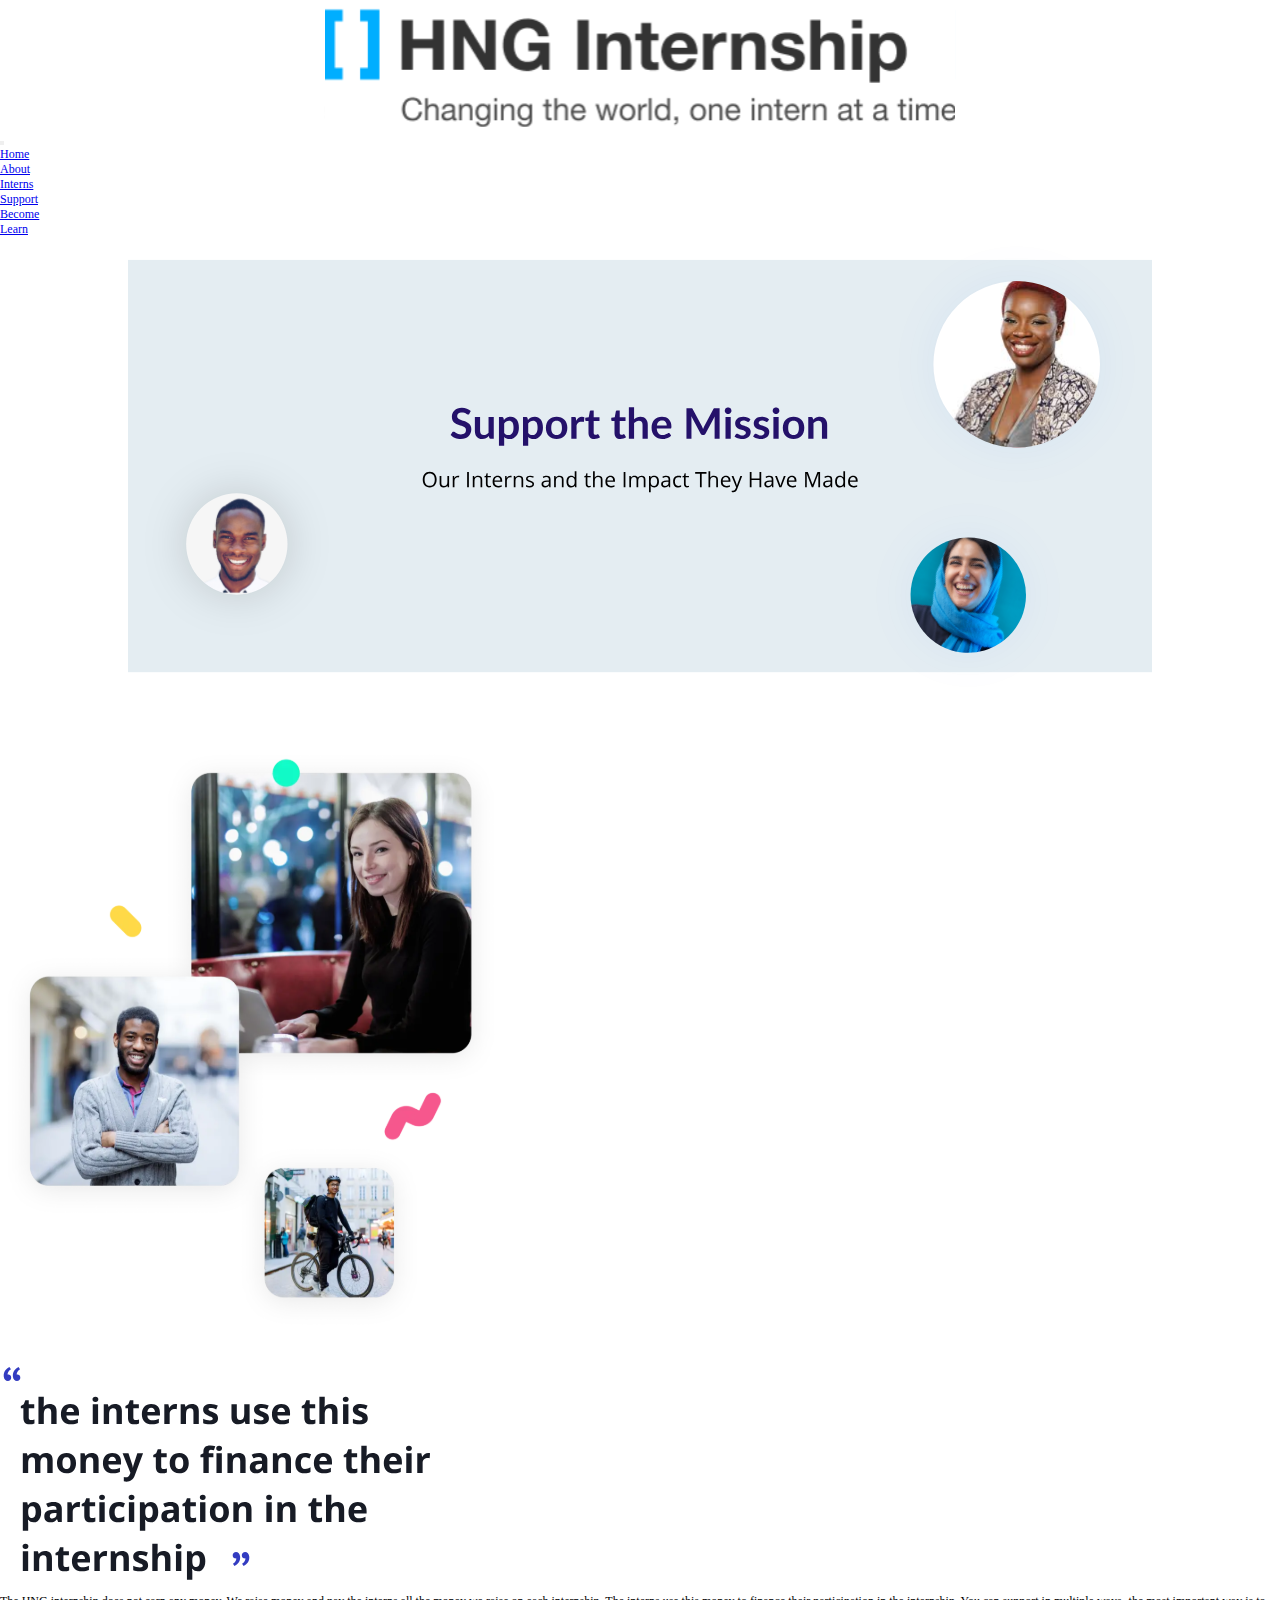
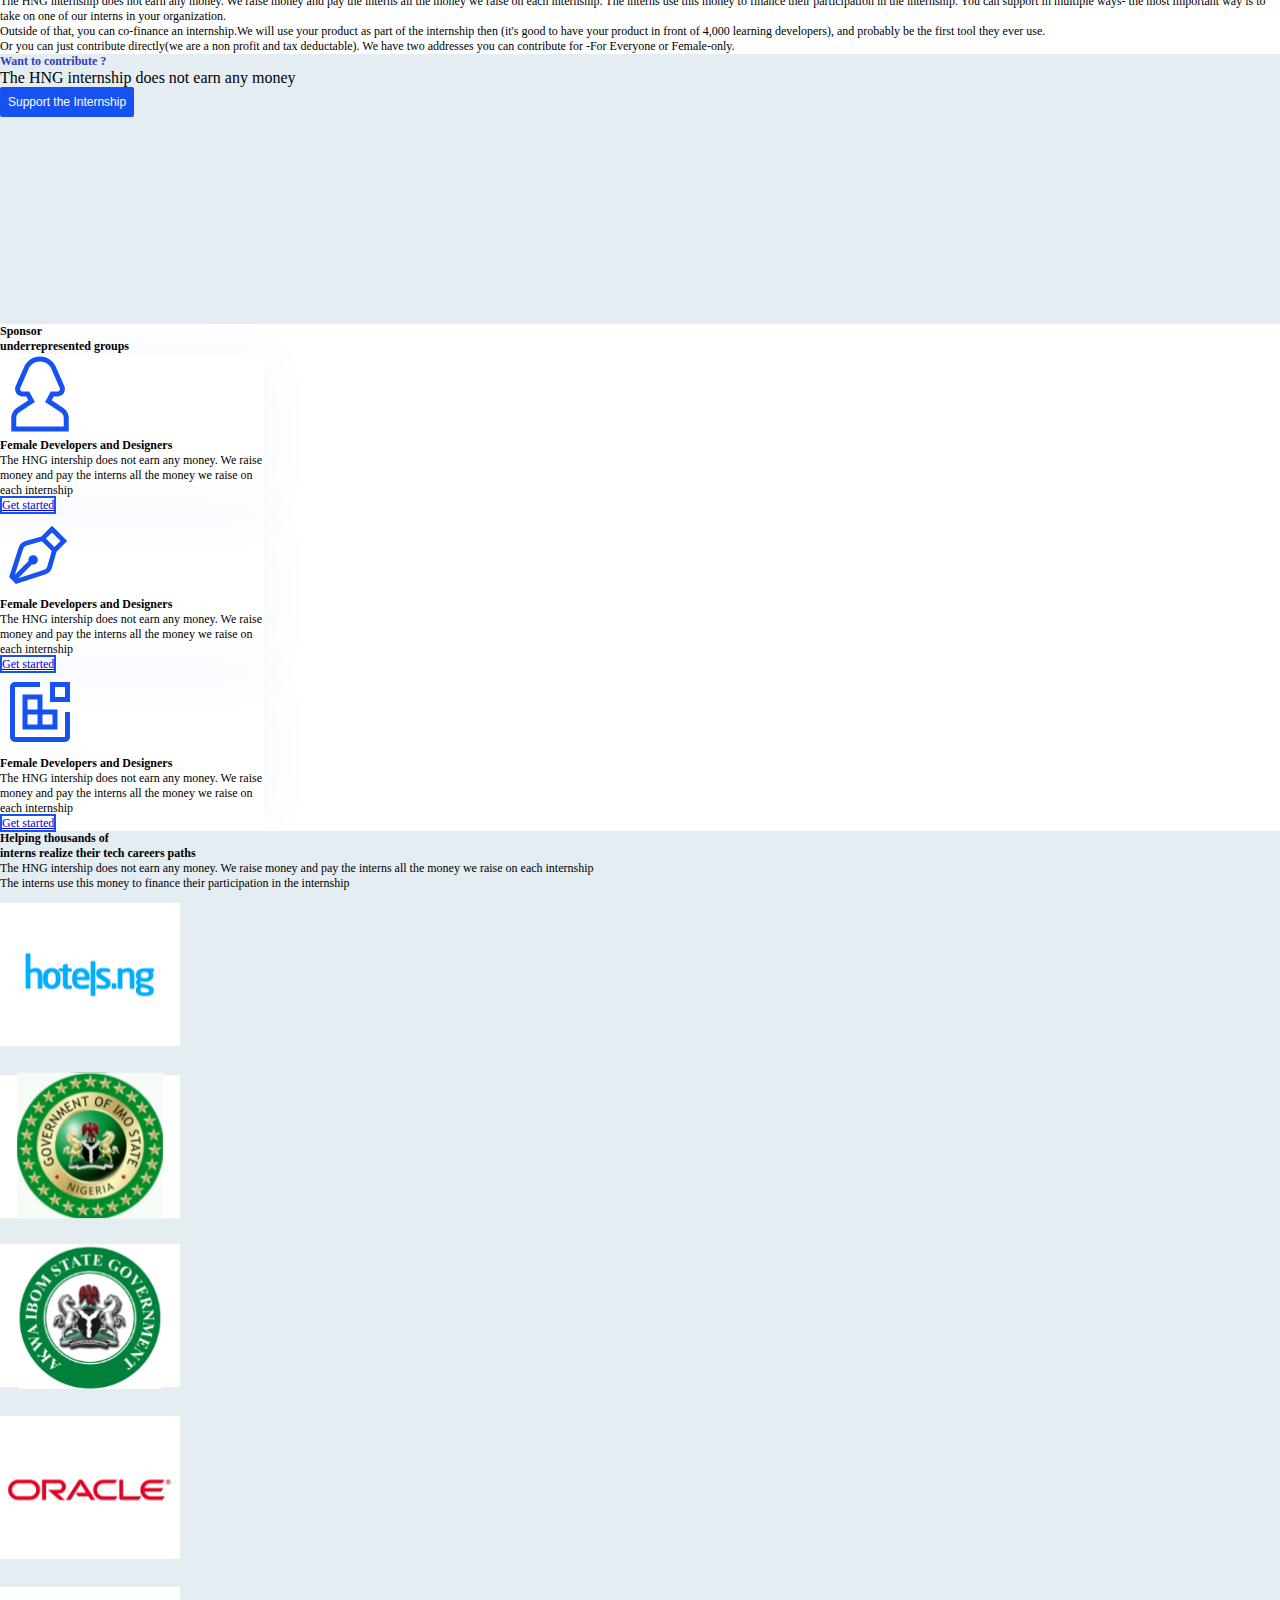
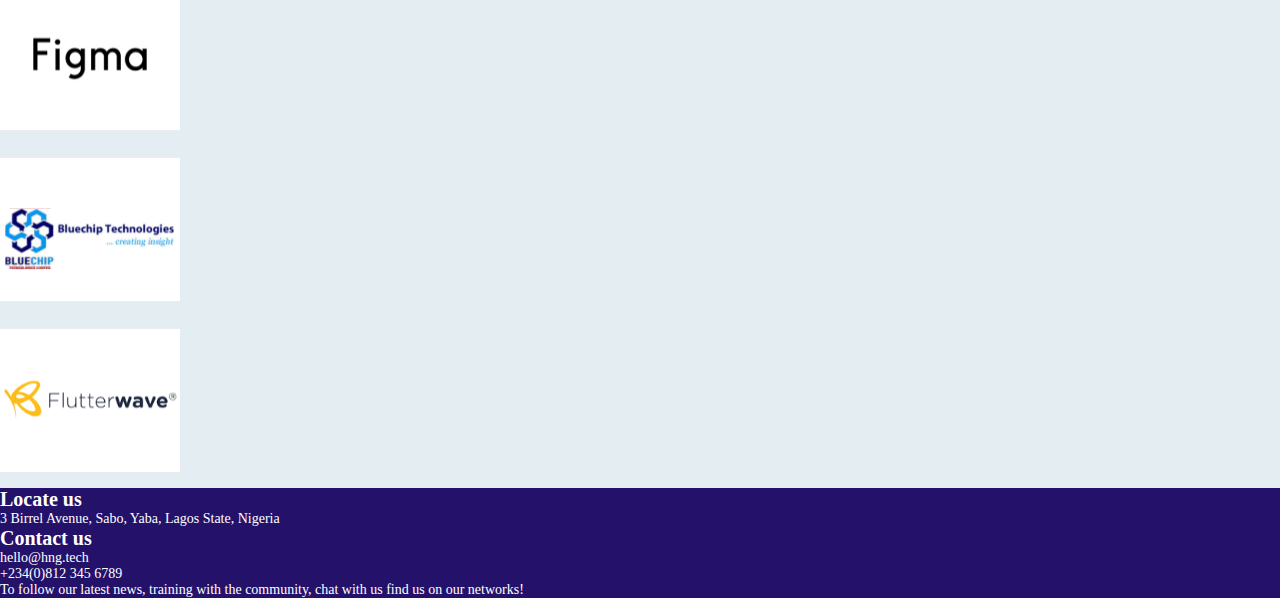
<file: index.html>
<!DOCTYPE html>
<html lang="en">
<head>
    <meta charset="UTF-8">
    <meta name="viewport" content="width=device-width, initial-scale=1.0">
    <title>support</title>
    <link rel="stylesheet" href="https://stackpath.bootstrapcdn.com/bootstrap/4.5.0/css/bootstrap.min.css" integrity="sha384-9aIt2nRpC12Uk9gS9baDl411NQApFmC26EwAOH8WgZl5MYYxFfc+NcPb1dKGj7Sk" crossorigin="anonymous">
    <link rel="stylesheet" href="css/style.css">
    <script>
      $( document ).ready(function() {
  new WOW().init();
});
    </script>
</head>
<body>
<header class="container-fluid">
    <nav class="navbar navbar-expand-lg navbar-light ">
        <a class="navbar-brand pl-4" href="#"><img src="images/logo.svg"></a>
        <button class="navbar-toggler" type="button" data-toggle="collapse" data-target="#navbarNavDropdown" aria-controls="navbarNavDropdown" aria-expanded="false" aria-label="Toggle navigation">
          <span class="navbar-toggler-icon"></span>
        </button>
        <div class="collapse navbar-collapse justify-content-center"   id="navbarNavDropdown">
          <ul class="navbar-nav">
            <li class="nav-item active px-4">
              <a class="nav-link text-dark font-weight-bolder" href="#">Home</a>
            </li>
            <li class="nav-item px-4">
              <a class="nav-link  text-dark font-weight-bolder" href="#">About</a>
            </li>
            <li class="nav-item px-4">
              <a class="nav-link  text-dark font-weight-bolder" href="learn.html">Interns</a>
            </li>
            <li class="nav-item px-4">
                <a class="nav-link  text-dark font-weight-bolder" href="support.html"> Support</a>
            </li>
            <li class="nav-item px-4">
                <a class="nav-link  text-dark font-weight-bolder" href="become-intern.html"> Become</a>
            </li>
            <li class="nav-item pl-4 ">
                <a class="nav-link  text-dark font-weight-bolder" href="https://start.ng/">Learn</a>
            </li>
           
          </ul>
        </div>
      </nav>

      <div class="home ">
        <img src="images/top-image.svg" alt="" class="img-responsive ">
      </div>
</header>
<section class="container wow bounceInDown">
  <div class="row justify-content-center">
    <div class="col-lg-6">
      <img src="images/image 7.svg" alt="" class="img-responsive support-2 animation bounceInDown">
    </div>
    <div class="col-lg-4">
      <img src="images/interns.svg" alt="" class="img-responsive">
      <p class="pl-4 font-weight-bold">The HNG internship does not earn any money. We raise money and pay the interns all the money we raise on each internship. The interns use this money to finance their participation in the internship. You can support in multiple ways- the most important way is to take on one of our interns in your organization.</p>
      <p  class="pl-4 font-weight-bold">
        Outside of that, you can co-finance an internship.We will use your product as part of the internship then (it's good to have your product in front of 4,000 learning developers), and probably be the first tool they ever use.
      </p>
      <p  class="pl-4 font-weight-bold">
        Or you can just contribute directly(we are a non profit and tax deductable). We have two addresses you can contribute for -For Everyone or Female-only.
      </p>
    </div>
  </div>
  
</section>
<section class="containier-fluid contribute text-center wow shake">
  <h1 class="text-purple pt-5">Want to contribute ?</h1>
  <p class="pb-5 earn">The HNG internship does not earn any money</p>
  <button class="btn-color mb-4">Support the Internship</button>
</section>
<section class="container">
  <div class="">
    <h1 class="my-5">Sponsor <br>underrepresented groups</h1>
  </div>
  <div class="row mt-5 d-flex align-items-center justify-content-center">
    
      <div class="col-lg-4 mb-3 ">
        <div class="card" style="width: 22rem;">
          <img src="images/female-icon.svg" class="card-img" alt="...">
          <div class="card-body">
            <h5 class="card-title">Female Developers and Designers</h5>
            <p class="card-text">The HNG intership does not earn any money. We raise money and pay the interns all the money we raise on each internship</p>
            <a href="#" class="btn ">Get started</a>
          </div>
        </div>
      </div>
      <div class="col-lg-4 mb-3 ">
        <div class="card" style="width: 22rem;">
          <img src="images/design-icon.svg" class="card-img" alt="...">
          <div class="card-body">
            <h5 class="card-title">Female Developers and Designers</h5>
            <p class="card-text">The HNG intership does not earn any money. We raise money and pay the interns all the money we raise on each internship</p>
            <a href="#" class="btn ">Get started</a>
          </div>
        </div>
      </div>
      <div class="col-lg-4 mb-3 ">
        <div class="card" style="width: 22rem;">
          <img src="images/software-icon.svg" class="card-img" alt="...">
          <div class="card-body">
            <h5 class="card-title">Female Developers and Designers</h5>
            <p class="card-text">The HNG intership does not earn any money. We raise money and pay the interns all the money we raise on each internship</p>
            <a href="#" class="btn ">Get started</a>
          </div>
        </div>
      </div>
    

  </div>
</section>
<section class="container sponsors my-5  pl-5">
  <h2 class="pt-5">Helping thousands of<br> interns realize their tech careers paths</h2>
  <p>The HNG intership does not earn any money. We raise money and pay the interns all the money we raise on each internship</p>
  <p>The interns use this money to finance their participation in the internship</p>
  <div class="row d-flex align-items-center justify-content-center">
    <div class="col-lg-3" >
      <img src="images/hotelng.svg" alt="">
    </div>
    <div class="col-lg-3">
      <img src="images/imo.svg" alt="">
    </div>
    <div class="col-lg-3">
      <img src="images/aks.svg" alt="">
    </div>
    <div class="col-lg-3">
      <img src="images/oracle.svg" alt="">
    </div>
  </div>
  <div class="row">
    <div class="col-lg-3" >
      
    </div>
    <div class="col-lg-3">
      <img src="images/figma.svg" alt="">
    </div>
    <div class="col-lg-3">
      <img src="images/blue.svg" alt="">
    </div>
    <div class="col-lg-3">
      <img src="images/flutter.svg" alt="">
    </div>
  </div>
</section>
<footer class="container-fluid">
  <div class="row d-flex align-items-center justify-content-center">
    <div class="col-lg-4 ">
      <h6>Locate us</h6>
      <p class="footer-p">3 Birrel Avenue, Sabo, Yaba, Lagos State, Nigeria</p>
    </div>
    <div class="col-lg-4 mt-5">
      <h6>Contact us</h6>
      <p class="footer-p">hello@hng.tech</p>
      <p class="footer-p">+234(0)812 345 6789</p>
    </div>
    <div class="col-lg-4 mt-5">
      <p class="footer-p">To follow our latest news, training with the community, chat with us find us on our networks!</p>
      
    </div>
  </div>
</footer>












<script src="https://code.jquery.com/jquery-3.5.1.slim.min.js" integrity="sha384-DfXdz2htPH0lsSSs5nCTpuj/zy4C+OGpamoFVy38MVBnE+IbbVYUew+OrCXaRkfj" crossorigin="anonymous"></script>
<script src="https://cdn.jsdelivr.net/npm/popper.js@1.16.0/dist/umd/popper.min.js" integrity="sha384-Q6E9RHvbIyZFJoft+2mJbHaEWldlvI9IOYy5n3zV9zzTtmI3UksdQRVvoxMfooAo" crossorigin="anonymous"></script>
<script src="https://stackpath.bootstrapcdn.com/bootstrap/4.5.0/js/bootstrap.min.js" integrity="sha384-OgVRvuATP1z7JjHLkuOU7Xw704+h835Lr+6QL9UvYjZE3Ipu6Tp75j7Bh/kR0JKI" crossorigin="anonymous"></script>
</body>
</html>
</file>
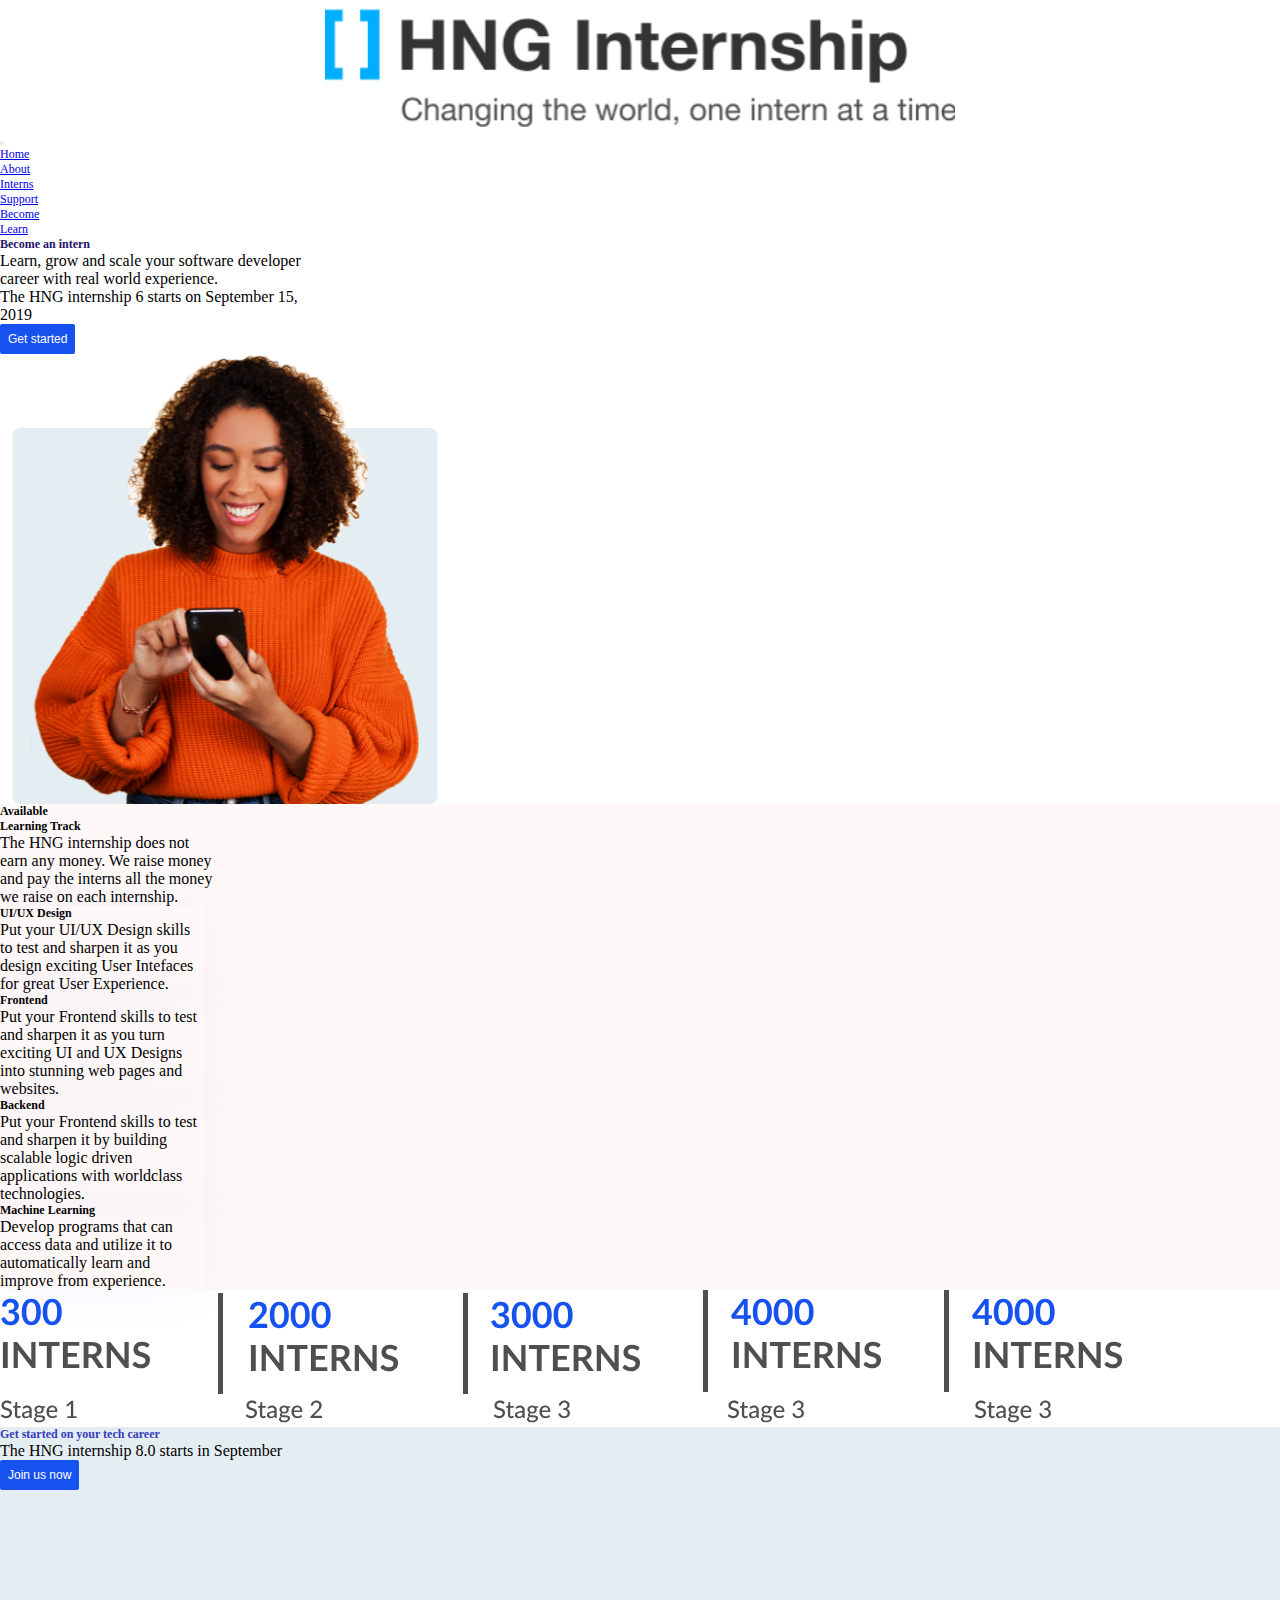
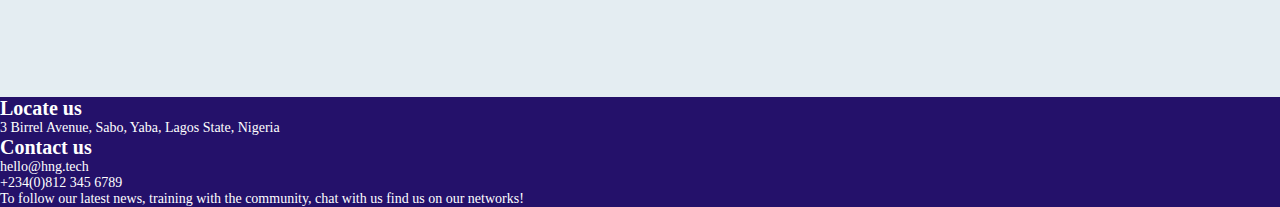
<file: become-intern.html>
<!DOCTYPE html>
<html lang="en">
<head>
    <meta charset="UTF-8">
    <meta name="viewport" content="width=device-width, initial-scale=1.0">
    <title>become intern</title>
    <link rel="stylesheet" href="https://stackpath.bootstrapcdn.com/bootstrap/4.5.0/css/bootstrap.min.css" integrity="sha384-9aIt2nRpC12Uk9gS9baDl411NQApFmC26EwAOH8WgZl5MYYxFfc+NcPb1dKGj7Sk" crossorigin="anonymous">
    <link rel="stylesheet" href="css/style.css">
</head>
<body>
    <header class="container-fluid">
        <nav class="navbar navbar-expand-lg navbar-light ">
            <a class="navbar-brand pl-4 " href="#"><img src="images/logo.svg"></a>
            <button class="navbar-toggler" type="button" data-toggle="collapse" data-target="#navbarNavDropdown" aria-controls="navbarNavDropdown" aria-expanded="false" aria-label="Toggle navigation">
              <span class="navbar-toggler-icon"></span>
            </button>
            <div class="collapse navbar-collapse justify-content-end"   id="navbarNavDropdown">
              <ul class="navbar-nav">
                <li class="nav-item active px-3">
                  <a class="nav-link text-dark font-weight-bolder" href="#">Home</a>
                </li>
                <li class="nav-item px-3 ">
                  <a class="nav-link  text-dark font-weight-bolder" href="#">About</a>
                </li>
                <li class="nav-item px-3">
                  <a class="nav-link  text-dark font-weight-bolder" href="learn.html">Interns </a>
                </li>
                <li class="nav-item px-3">
                    <a class="nav-link  text-dark font-weight-bolder" href="index.html"> Support</a>
                </li>
                <li class="nav-item px-3">
                    <a class="nav-link  text-dark font-weight-bolder" href="become-intern.html"> Become </a>
                </li>
                <li class="nav-item pl-4 pr-5 mr-5">
                    <a class="nav-link  text-dark font-weight-bolder" href="https://start.ng/">Learn</a>
                </li>
               
              </ul>
            </div>
          </nav>
          <div class="row">
            <div class="col-lg-6  mx-auto my-auto head text-center ">
                <h1 class="h1-color">Become an intern</h1>
                <p class="card-p">Learn, grow and scale your software developer<br> career with real world experience.</p>
                <p class="card-p">The HNG internship 6 starts on September 15,<br> 2019</p>
                <button class="btn-color">Get started</button>
            </div>
            <div class="col-lg-6 mt-3">
                <img src="images/intern-head.svg" alt="" class="img-responsive become-1">
            </div>
          </div>
    </header>
    <section class="container tracks mt-5">
        <div class="row">
            <div class="col-lg-5 mx-auto my-auto text-center">
                <h2 class="mt-5">Available<br> Learning Track</h2>
                <p class="card-p ">The HNG internship does not<br> earn any money. We raise money<br> and pay the interns all the money <br>we raise on each internship.</p>
            </div>
            <div class="col-lg-7">
              <div class="d-flex flex-wrap align-items-center justify-content-center">
                <div class="mr-3 mt-5" >
                  <div class="card" style="width: 17rem;">
                    <div class="card-body">
                      <h4 class="card-title mt-5">UI/UX Design</h4>
                      <p class="card-text card-p">Put your UI/UX Design skills to test and sharpen it as you design exciting User Intefaces for great User Experience.</p>
                    </div>
                  </div>
                </div>
                <div class="mr-3 mt-5" >
                  <div class="card" style="width: 17rem;">
                    <div class="card-body">
                      <h4 class="card-title mt-5">Frontend</h4>
                      <p class="card-text card-p">Put your Frontend skills to test and sharpen it as you turn exciting UI and UX Designs into stunning web pages and websites.</p>
                    </div>
                  </div>
                </div>
                <div class="mr-3 mt-5 mb-5" >
                  <div class="card" style="width: 17rem;">
                    <div class="card-body">
                      <h4 class="card-title mt-5">Backend</h4>
                      <p class="card-text card-p">Put your Frontend skills to test and sharpen it by building scalable logic driven applications with worldclass technologies.</p>
                    </div>
                  </div>
                </div>
                <div class=" mt-5 mb-5" >
                  <div class="card" style="width: 17rem;">
                    <div class="card-body">
                      <h4 class="card-title mt-5">Machine Learning</h4>
                      <p class="card-text card-p">Develop programs that can access data and utilize it to automatically learn and improve from experience.</p>
                    </div>
                  </div>
                </div>
              </div>
            </div>

        </div>
    </section>
    <section class="container my-5">
      <img src="images/num-interns.svg" alt="" class="img-responsive">
    </section> 
    <section class="containier-fluid contribute text-center">
      <h1 class="text-purple pt-3">Get started on your tech career</h1>
      <p class="pb-3 earn">The HNG internship 8.0 starts in September</p>
      <button class="btn-color ">Join us now</button>
    </section>
    <footer class="container-fluid mt-5">
      <div class="row d-flex align-items-center justify-content-center">
        <div class="col-lg-4 ">
          <h6>Locate us</h6>
          <p class="footer-p">3 Birrel Avenue, Sabo, Yaba, Lagos State, Nigeria</p>
        </div>
        <div class="col-lg-4 mt-5">
          <h6>Contact us</h6>
          <p class="footer-p">hello@hng.tech</p>
          <p class="footer-p">+234(0)812 345 6789</p>
        </div>
        <div class="col-lg-4 ">
          <p class="footer-p">To follow our latest news, training with the community, chat with us find us on our networks!</p>
          
        </div>
      </div>
    </footer>
    











<script src="https://code.jquery.com/jquery-3.5.1.slim.min.js" integrity="sha384-DfXdz2htPH0lsSSs5nCTpuj/zy4C+OGpamoFVy38MVBnE+IbbVYUew+OrCXaRkfj" crossorigin="anonymous"></script>
<script src="https://cdn.jsdelivr.net/npm/popper.js@1.16.0/dist/umd/popper.min.js" integrity="sha384-Q6E9RHvbIyZFJoft+2mJbHaEWldlvI9IOYy5n3zV9zzTtmI3UksdQRVvoxMfooAo" crossorigin="anonymous"></script>
<script src="https://stackpath.bootstrapcdn.com/bootstrap/4.5.0/js/bootstrap.min.js" integrity="sha384-OgVRvuATP1z7JjHLkuOU7Xw704+h835Lr+6QL9UvYjZE3Ipu6Tp75j7Bh/kR0JKI" crossorigin="anonymous"></script>
</body>
</html>
</file>
<file: css/style.css>
*{
    margin: 0;
    padding: 0;
    font-size: 12px;
}

nav img{
    width: 100%;
    height: auto;
}

.img-responsive{
    max-width: 100%;
    height: auto;
    

}
.support-2, .become-1{
    display: none;
}
.home{
    width: 80%;
    height: auto;
    margin: 0 auto;

}
.contribute{
    height: 30vh;
    background: #E4EDF2;
    margin: 0 auto;

}
.earn{
    font-size: 16px;
}
.text-purple{
    color: #333CC1;
}
.btn-color{
    background-color:  #1652F0;
    color: #fff;
    padding: 8px;
    border: none;
    border-radius: 2px;
}
.btn{
    border: 2px solid #1652F0 ;

}
.btn:hover{
    background-color:  #1652F0;
    color: #fff;
}
.sponsors{
    background-color: #E4EDF2;
}
.card{
    box-shadow: 0px 0px 50px rgba(22, 82, 240, 0.05);
}
.card-img{
    width: 80px;
    height: 80px;
    margin: 0 auto;
}
footer{
    background: #24116A;
    color: #fff;
    height: auto;
}
footer h6{
    font-size: 20px;
}

.footer-p{
    font-size: 14px;
}

.tracks{
    background: #FFF8F8;
}
.h1-color{
    color: #24116A;
}

.card-p{
    font-size: 16px;
}
@media (min-width: 768px){
    .support-2, .become-1{
        display: block;
    }
}
</file>
